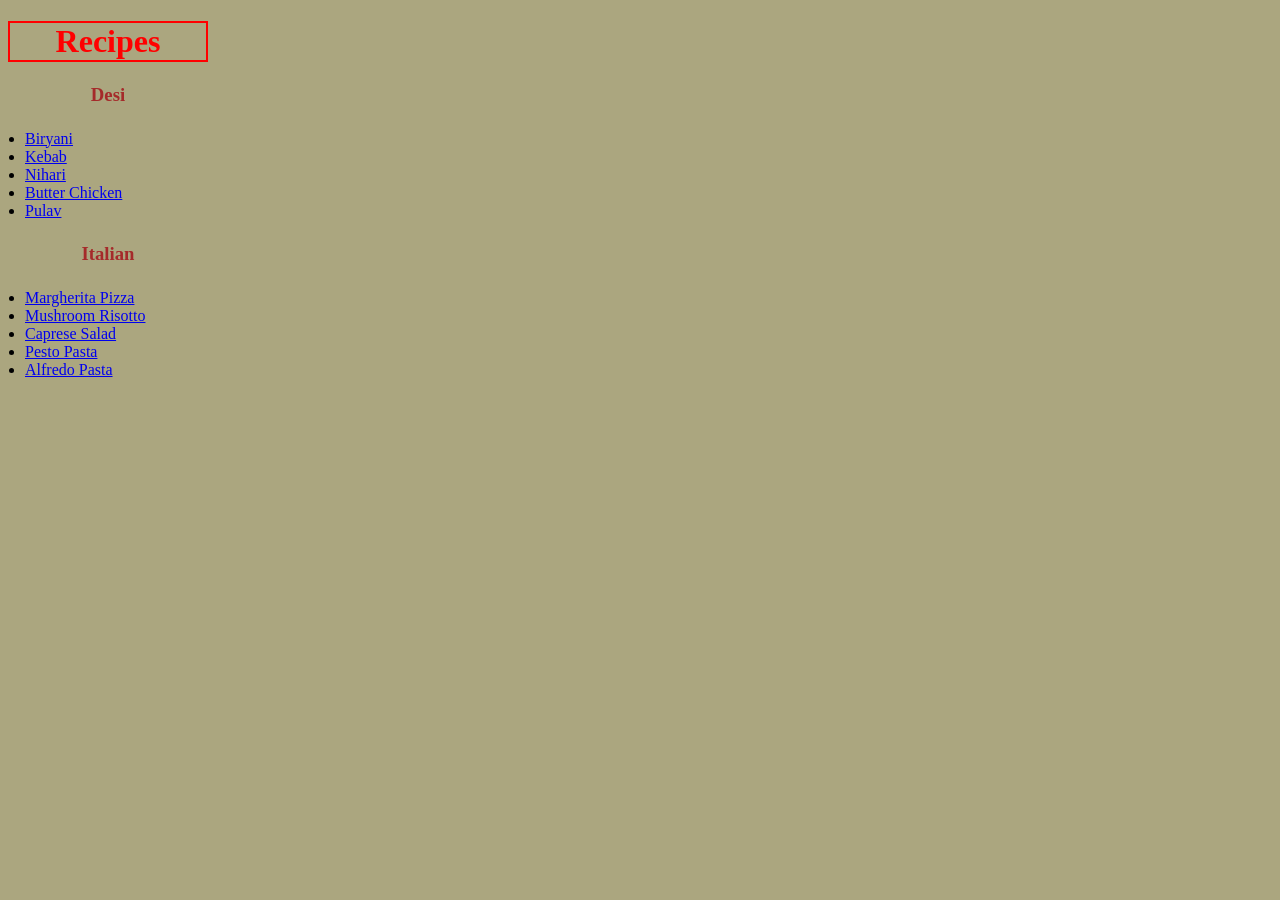
<file: index.html>
<!DOCTYPE html>
<html lang="en">
    <head>
        <meta charset="UTF-8">
        <title>Recipes</title>
        <link rel="stylesheet" href="style.css">
    </head>
    <body>
        <h1 id="main">Recipes</h1>
        <h3 class="main">Desi</h3>
        <ul class="menue">
            <li><a href="recipes/desi/biryani.html" target="_blank" rel="noreferrer">Biryani</a></li>
            <li><a href="recipes/desi/kebab.html" target="_blank" rel="noreferrer">Kebab</a></li>
            <li><a href="recipes/desi/nihari.html" target="_blank" rel="noreferrer">Nihari</a></li>
            <li><a href="recipes/desi/butterchicken.html" target="_blank" rel="noreferrer">Butter Chicken</a></li>
            <li><a href="recipes/desi/pulav.html" target="_blank" rel="noreferrer">Pulav</a></li>
        </ul>
        <h3 class="main">Italian</h3>
        <ul class="menue">
            <li><a href="recipes/italian/margheritapizza.html" target="_blank" rel="noreferrer">Margherita Pizza</a></li>
            <li><a href="recipes/italian/mushroomrisotto.html" target="_blank" rel="noreferrer">Mushroom Risotto</a></li>
            <li><a href="recipes/italian/capresesalad.html" target="_blank" rel="noreferrer">Caprese Salad</a></li>
            <li><a href="recipes/italian/pestopasta.html" target="_blank" rel="noreferrer">Pesto Pasta</a></li>
            <li><a href="recipes/italian/alfredopasta.html" target="_blank" rel="noreferrer">Alfredo Pasta</a></li>
        </ul>
    </body>
</html>
</file>
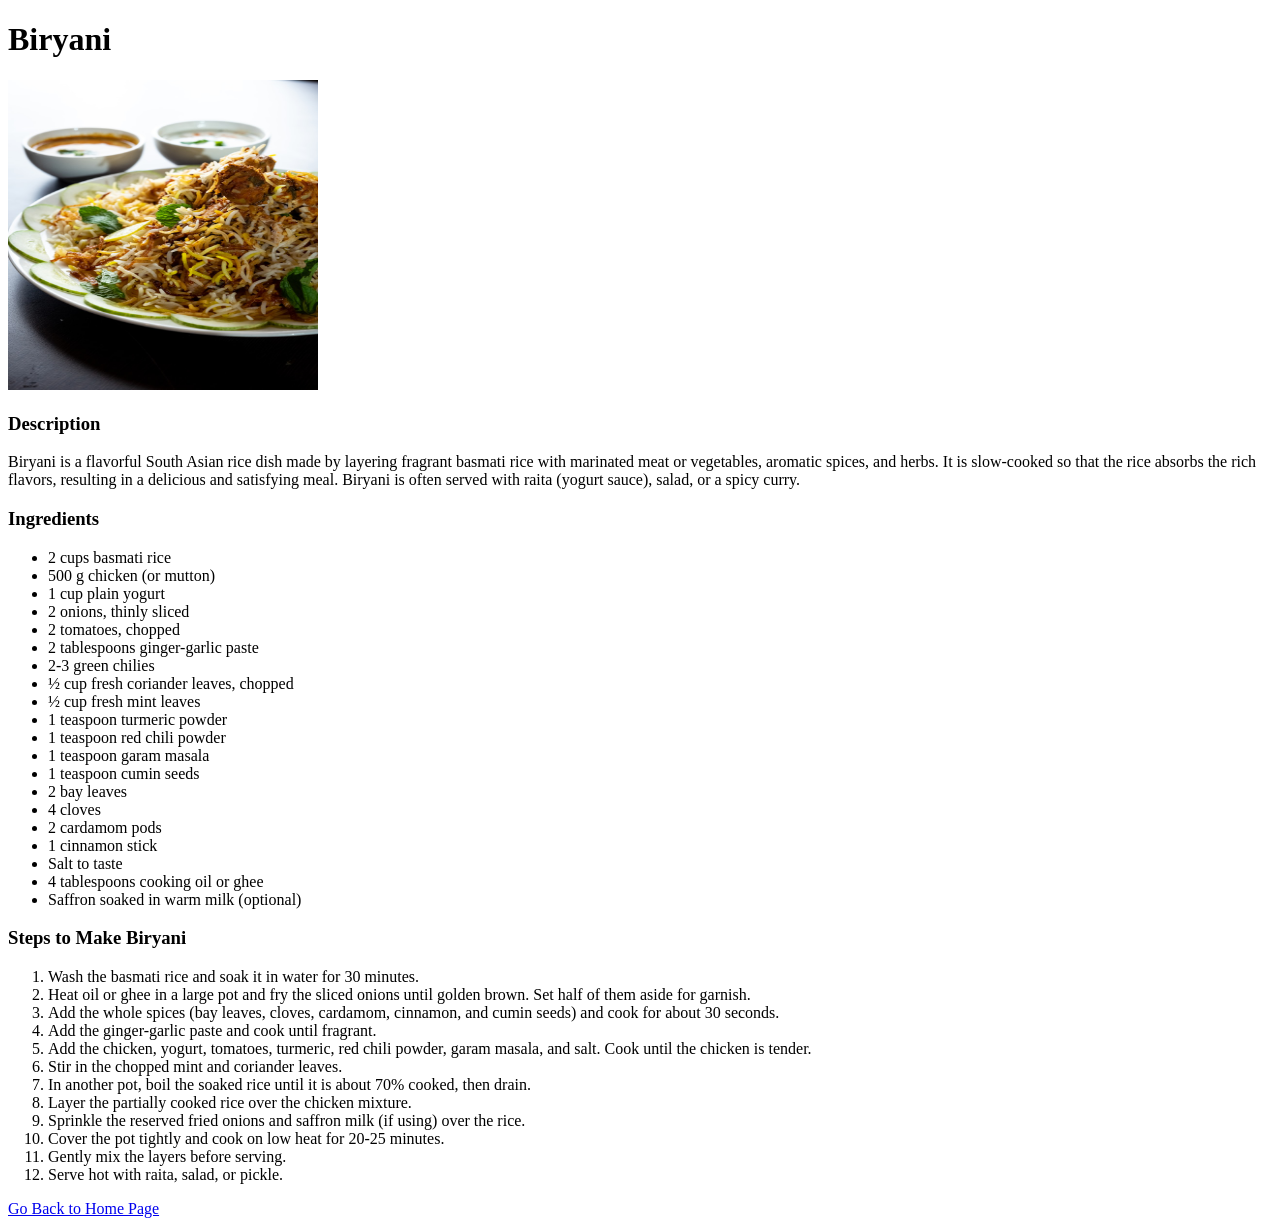
<file: recipes/desi/biryani.html>
<!DOCTYPE html>
<html lang="en">
    <head>
        <meta charset="UTF-8">
        <title>biryani</title>
    </head>
    <body>
        <h1>Biryani</h1>
        <img src="../../images/biryani.jpg" alt="The Photo of Biryani" height="310" width="310">
        <h3>Description</h3>
        <p>Biryani is a flavorful South Asian rice dish made by layering fragrant basmati rice with marinated meat or vegetables, 
            aromatic spices, and herbs. It is slow-cooked so that the rice absorbs the rich flavors, resulting in a delicious and satisfying meal. 
            Biryani is often served with raita (yogurt sauce), salad, or a spicy curry.</p>
        <h3>Ingredients</h3>
        <ul>
            <li>2 cups basmati rice</li>
            <li>500 g chicken (or mutton)</li>
            <li>1 cup plain yogurt</li>
            <li>2 onions, thinly sliced</li>
            <li>2 tomatoes, chopped</li>
            <li>2 tablespoons ginger-garlic paste</li>
            <li>2-3 green chilies</li>
            <li>½ cup fresh coriander leaves, chopped</li>
            <li>½ cup fresh mint leaves</li>
            <li>1 teaspoon turmeric powder</li>
            <li>1 teaspoon red chili powder</li>
            <li>1 teaspoon garam masala</li>
            <li>1 teaspoon cumin seeds</li>
            <li>2 bay leaves</li>
            <li>4 cloves</li>
            <li>2 cardamom pods</li>
            <li>1 cinnamon stick</li>
            <li>Salt to taste</li>
            <li>4 tablespoons cooking oil or ghee</li>
           <li>Saffron soaked in warm milk (optional)</li>
        </ul>

        <h3>Steps to Make Biryani</h3>
        <ol>
            <li>Wash the basmati rice and soak it in water for 30 minutes.</li>
            <li> Heat oil or ghee in a large pot and fry the sliced onions until golden brown. Set half of them aside for garnish.</li>
            <li>Add the whole spices (bay leaves, cloves, cardamom, cinnamon, and cumin seeds) and cook for about 30 seconds.</li>
            <li>Add the ginger-garlic paste and cook until fragrant.</li>
            <li>Add the chicken, yogurt, tomatoes, turmeric, red chili powder, garam masala, and salt. Cook until the chicken is tender.</li>
            <li>Stir in the chopped mint and coriander leaves.</li>
            <li>In another pot, boil the soaked rice until it is about 70% cooked, then drain.</li>
            <li>Layer the partially cooked rice over the chicken mixture.</li>
            <li>Sprinkle the reserved fried onions and saffron milk (if using) over the rice.</li>
            <li>Cover the pot tightly and cook on low heat for 20-25 minutes.</li>
            <li>Gently mix the layers before serving.</li>
            <li>Serve hot with raita, salad, or pickle.</li>
        </ol>
        <a href="../../index.html">Go Back to Home Page</a> 
    </body>
</html>
</file>
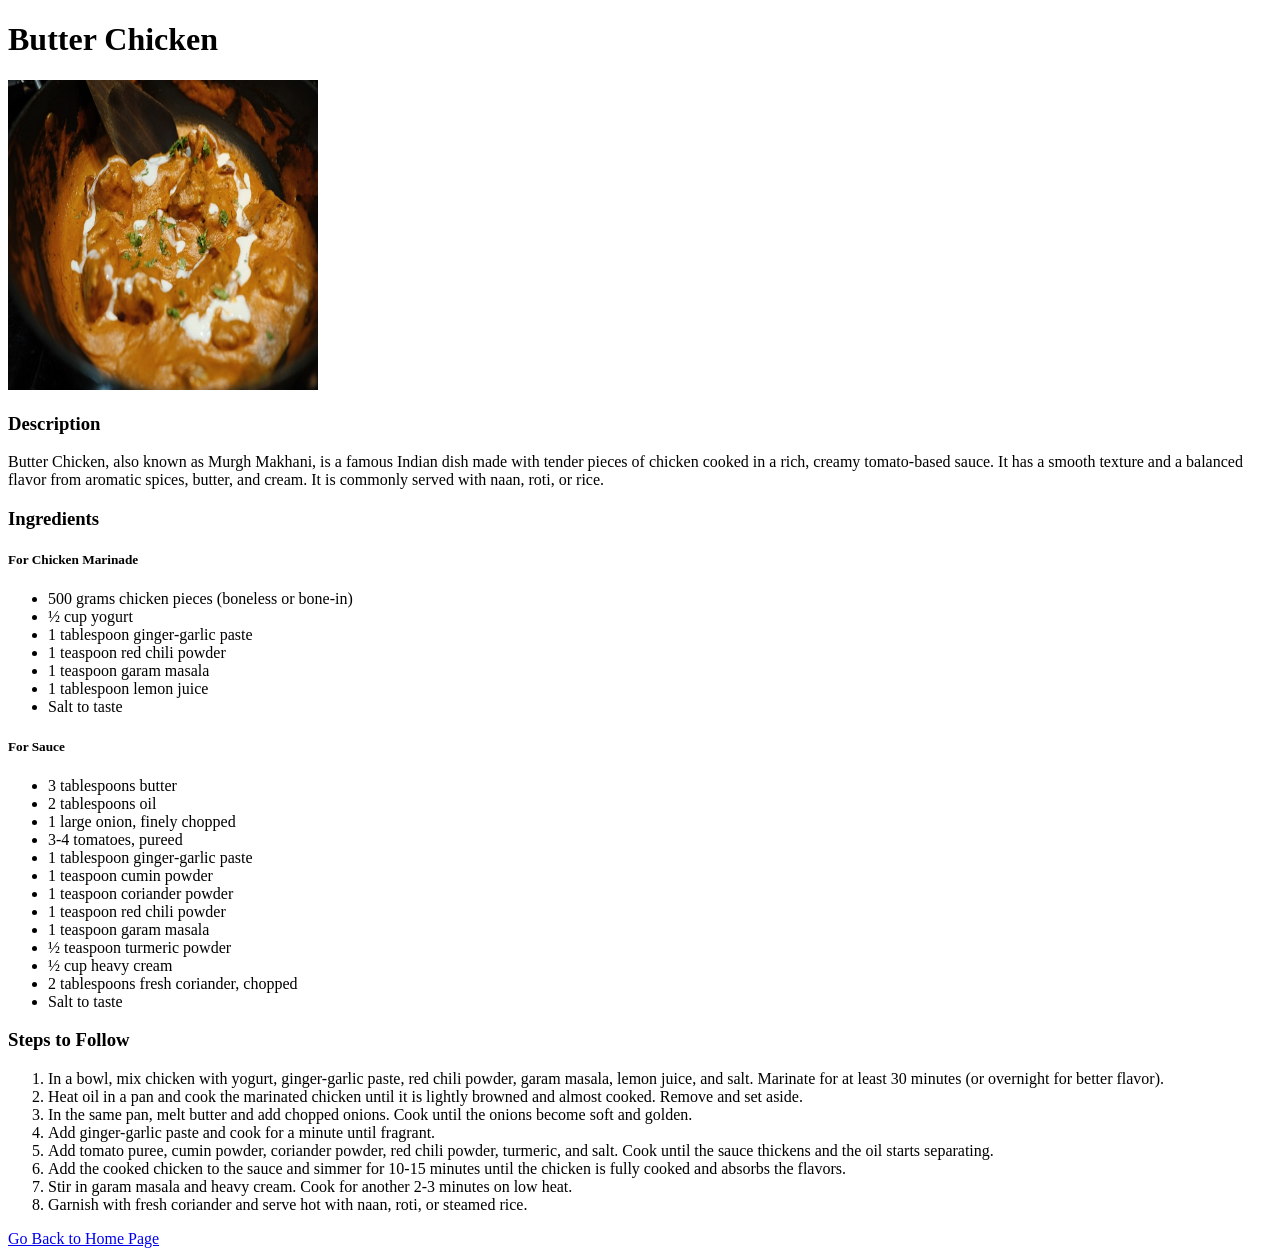
<file: recipes/desi/butterchicken.html>
<!DOCTYPE html>
<html lang="en">
    <head>
        <meta charset="UTF-8">
        <title>butterchicken</title>
    </head>
    <body>
        <h1>Butter Chicken</h1>
        <img src="../../images/butterchicken.jpg" alt="The image of Butter Chicken" height="310" width="310">
        <h3>Description</h3>
        <p>Butter Chicken, also known as Murgh Makhani, is a famous Indian dish made with tender pieces of chicken cooked in a rich, creamy tomato-based sauce.
             It has a smooth texture and a balanced flavor from aromatic spices, butter, and cream. It is commonly served with naan, roti, or rice.</p>
        <h3>Ingredients</h3>
        <h5>For Chicken Marinade</h5>
        <ul>
            <li>500 grams chicken pieces (boneless or bone-in)</li>
            <li>½ cup yogurt</li>
            <li>1 tablespoon ginger-garlic paste</li>
            <li>1 teaspoon red chili powder</li>
            <li>1 teaspoon garam masala</li>
            <li>1 tablespoon lemon juice</li>
            <li>Salt to taste</li>
        </ul>
        <h5>For Sauce</h5>
        <ul>
            <li>3 tablespoons butter</li>
            <li>2 tablespoons oil</li>
            <li>1 large onion, finely chopped</li>
            <li>3-4 tomatoes, pureed</li>
            <li>1 tablespoon ginger-garlic paste</li>
            <li>1 teaspoon cumin powder</li>
            <li>1 teaspoon coriander powder</li>
            <li>1 teaspoon red chili powder</li>
            <li>1 teaspoon garam masala</li>
            <li>½ teaspoon turmeric powder</li>
            <li>½ cup heavy cream</li>
            <li>2 tablespoons fresh coriander, chopped</li>
            <li>Salt to taste</li>
        </ul>
        <h3>Steps to Follow</h3>
        <ol>
            <li>In a bowl, mix chicken with yogurt, ginger-garlic paste, red chili powder, garam masala, lemon juice, and salt. Marinate for at least 30 minutes (or overnight for better flavor).</li>
            <li>Heat oil in a pan and cook the marinated chicken until it is lightly browned and almost cooked. Remove and set aside.</li>
            <li>In the same pan, melt butter and add chopped onions. Cook until the onions become soft and golden.</li>
            <li>Add ginger-garlic paste and cook for a minute until fragrant.</li>
            <li>Add tomato puree, cumin powder, coriander powder, red chili powder, turmeric, and salt. Cook until the sauce thickens and the oil starts separating.</li>
            <li>Add the cooked chicken to the sauce and simmer for 10-15 minutes until the chicken is fully cooked and absorbs the flavors.</li>
            <li>Stir in garam masala and heavy cream. Cook for another 2-3 minutes on low heat.</li>
            <li>Garnish with fresh coriander and serve hot with naan, roti, or steamed rice.</li>
        </ol>
        <a href="../../index.html">Go Back to Home Page</a>   
    </body>
</html>
</file>
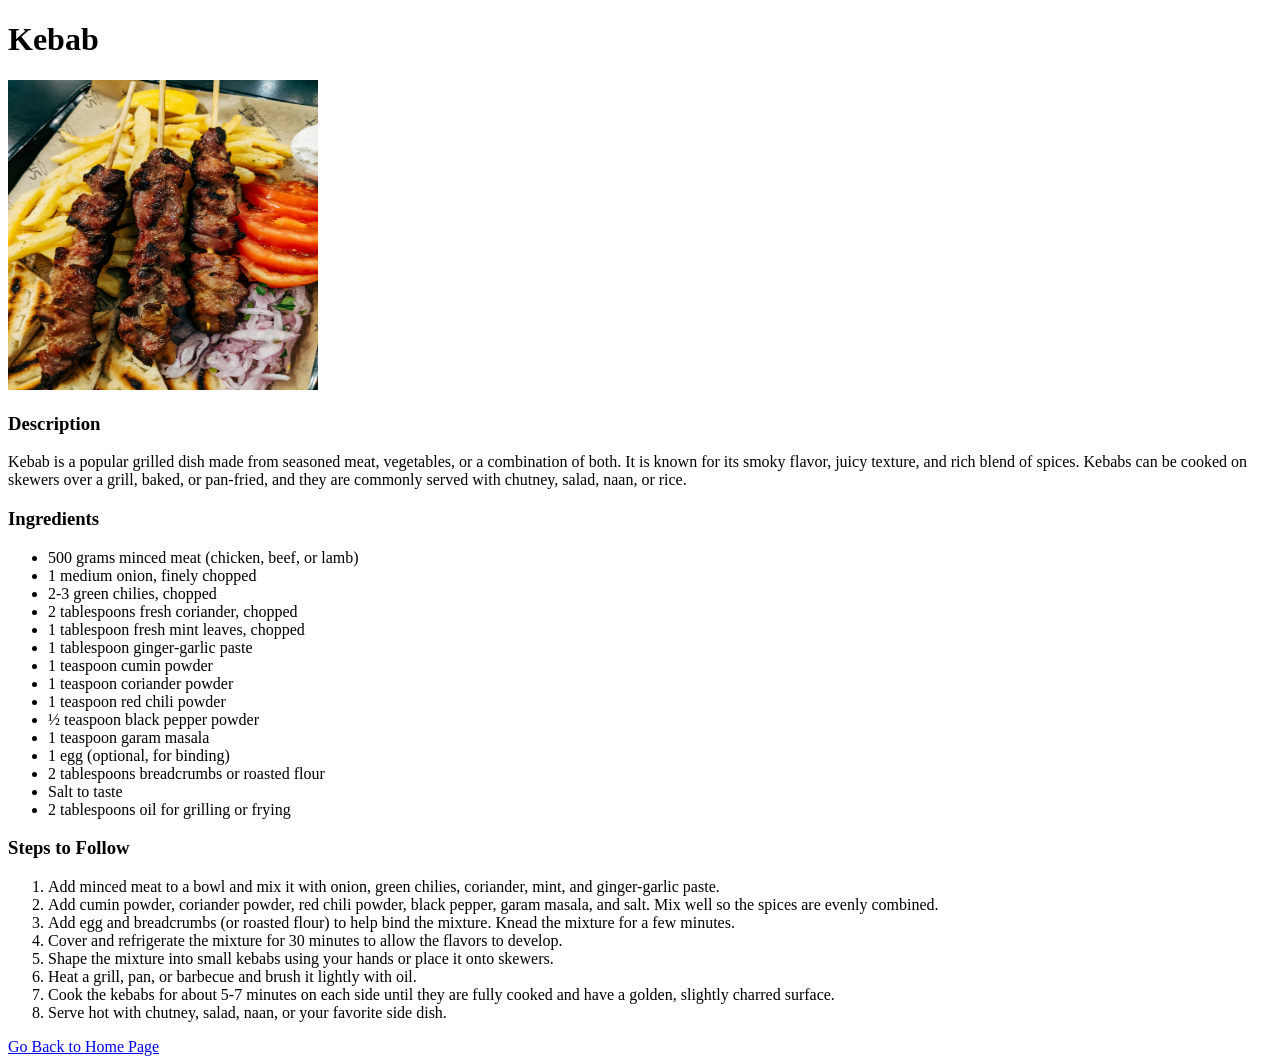
<file: recipes/desi/kebab.html>
<!DOCTYPE html>
<html lang="en">
    <head>
        <meta charset="UTF-8">
        <title>kebab</title>
    </head>
    <body>
        <h1>Kebab</h1>
        <img src="../../images/kebab.jpg" alt="The image of kebab" height="310" width="310">
        <h3>Description</h3>
        <p>Kebab is a popular grilled dish made from seasoned meat, vegetables, or a combination of both. It is known for its smoky flavor, juicy texture, and rich blend of spices.
             Kebabs can be cooked on skewers over a grill, baked, or pan-fried, and they are commonly served with chutney, salad, naan, or rice.</p>
        <h3>Ingredients</h3>
        <ul>
            <li>500 grams minced meat (chicken, beef, or lamb)</li>
    <li>1 medium onion, finely chopped</li>
    <li>2-3 green chilies, chopped</li>
    <li>2 tablespoons fresh coriander, chopped</li>
    <li>1 tablespoon fresh mint leaves, chopped</li>
    <li>1 tablespoon ginger-garlic paste</li>
    <li>1 teaspoon cumin powder</li>
    <li>1 teaspoon coriander powder</li>
    <li>1 teaspoon red chili powder</li>
    <li>½ teaspoon black pepper powder</li>
    <li>1 teaspoon garam masala</li>
    <li>1 egg (optional, for binding)</li>
    <li>2 tablespoons breadcrumbs or roasted flour</li>
    <li>Salt to taste</li>
    <li>2 tablespoons oil for grilling or frying</li>
        </ul>
        <h3>Steps to Follow</h3>
        <ol>
            <li>Add minced meat to a bowl and mix it with onion, green chilies, coriander, mint, and ginger-garlic paste.</li>
            <li>Add cumin powder, coriander powder, red chili powder, black pepper, garam masala, and salt. Mix well so the spices are evenly combined.</li>
            <li>Add egg and breadcrumbs (or roasted flour) to help bind the mixture. Knead the mixture for a few minutes.</li>
            <li>Cover and refrigerate the mixture for 30 minutes to allow the flavors to develop.</li>
            <li>Shape the mixture into small kebabs using your hands or place it onto skewers.</li>
            <li>Heat a grill, pan, or barbecue and brush it lightly with oil.</li>
            <li>Cook the kebabs for about 5-7 minutes on each side until they are fully cooked and have a golden, slightly charred surface.</li>
            <li>Serve hot with chutney, salad, naan, or your favorite side dish.</li>
        </ol>
        <a href="../../index.html">Go Back to Home Page</a> 
    </body>
</html>
</file>
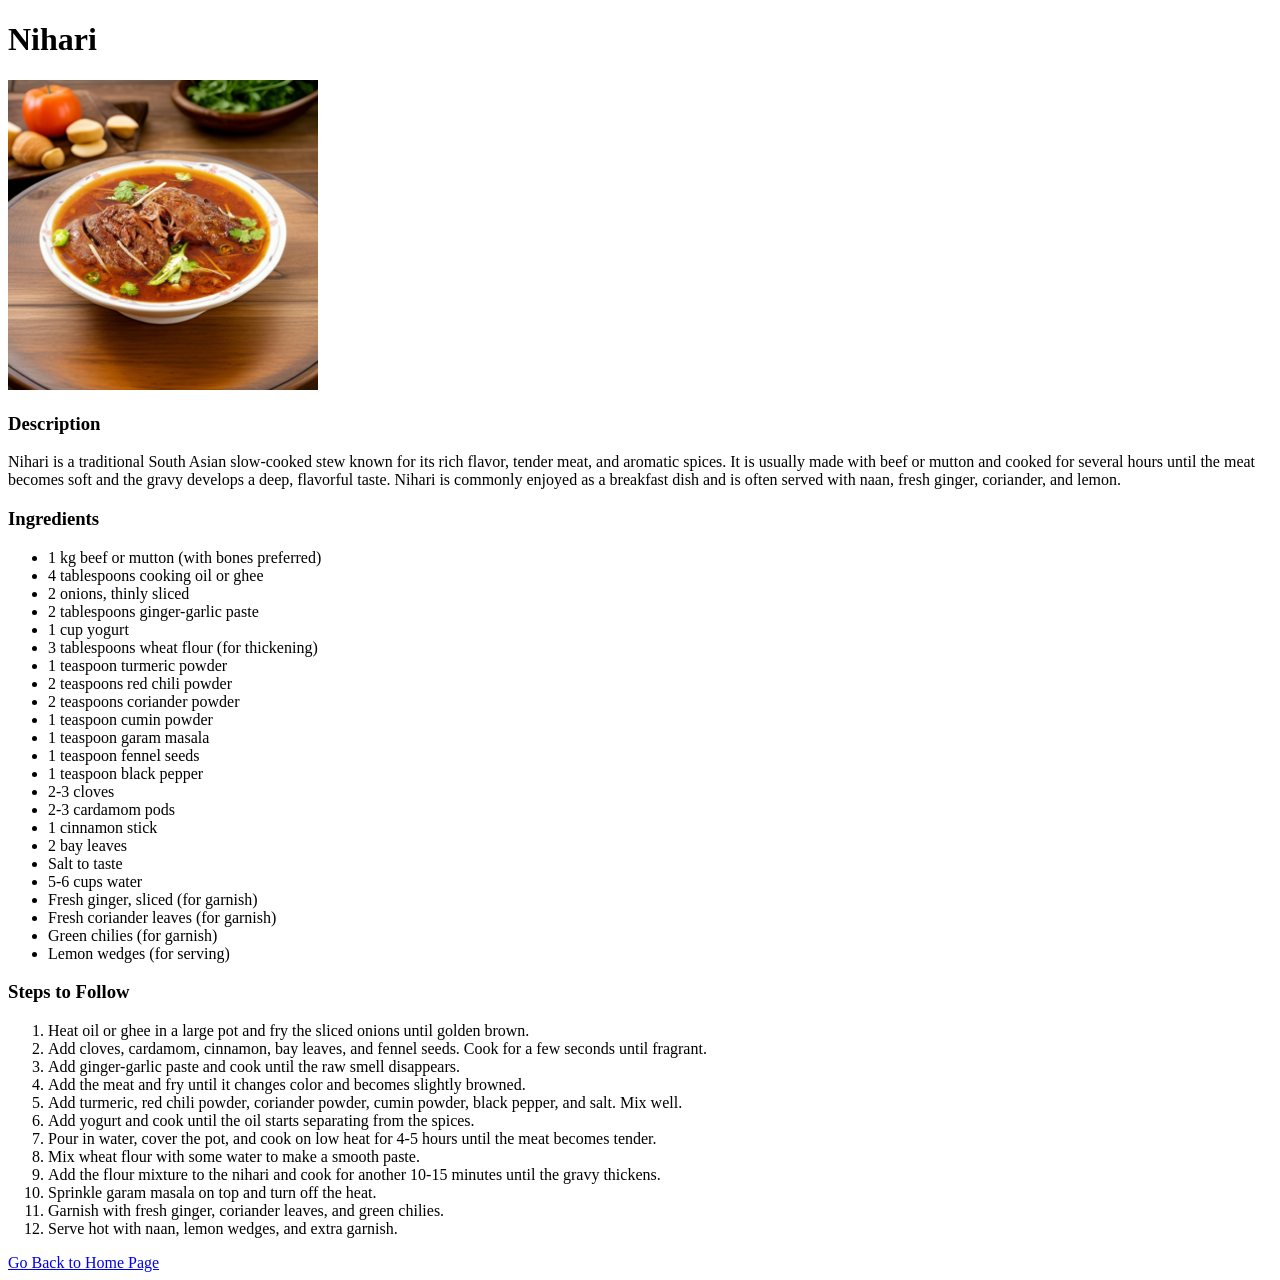
<file: recipes/desi/nihari.html>
<!DOCTYPE html>
<html lang="en">
    <head>
        <meta charset="UTF-8">
        <title>nihari</title>
    </head>
    <body>
        <h1>Nihari</h1>
        <img src="../../images/nihari.jpg" alt="The image of nihari" height="310" width="310">
        <h3>Description</h3>
        <p>Nihari is a traditional South Asian slow-cooked stew known for its rich flavor, tender meat, and aromatic spices. 
            It is usually made with beef or mutton and cooked for several hours until the meat becomes soft and the gravy develops a deep, flavorful taste. 
            Nihari is commonly enjoyed as a breakfast dish and is often served with naan, fresh ginger, coriander, and lemon.</p>
        <h3>Ingredients</h3>
        <ul>
            <li>1 kg beef or mutton (with bones preferred)</li>
            <li>4 tablespoons cooking oil or ghee</li>
            <li>2 onions, thinly sliced</li>
            <li>2 tablespoons ginger-garlic paste</li>
            <li>1 cup yogurt</li>
            <li>3 tablespoons wheat flour (for thickening)</li>
            <li>1 teaspoon turmeric powder</li>
            <li>2 teaspoons red chili powder</li>
            <li>2 teaspoons coriander powder</li>
            <li>1 teaspoon cumin powder</li>
            <li>1 teaspoon garam masala</li>
            <li>1 teaspoon fennel seeds</li>
            <li>1 teaspoon black pepper</li>
            <li>2-3 cloves</li>
            <li>2-3 cardamom pods</li>
            <li>1 cinnamon stick</li>
            <li>2 bay leaves</li>
            <li>Salt to taste</li>
            <li>5-6 cups water</li>
            <li>Fresh ginger, sliced (for garnish)</li>
            <li>Fresh coriander leaves (for garnish)</li>
            <li>Green chilies (for garnish)</li>
            <li>Lemon wedges (for serving)</li>
        </ul>
        <h3>Steps to Follow</h3>
        <ol>
            <li>Heat oil or ghee in a large pot and fry the sliced onions until golden brown.</li>
            <li>Add cloves, cardamom, cinnamon, bay leaves, and fennel seeds. Cook for a few seconds until fragrant.</li>
            <li>Add ginger-garlic paste and cook until the raw smell disappears.</li>
            <li>Add the meat and fry until it changes color and becomes slightly browned.</li>
            <li>Add turmeric, red chili powder, coriander powder, cumin powder, black pepper, and salt. Mix well.</li>
            <li>Add yogurt and cook until the oil starts separating from the spices.</li>
            <li>Pour in water, cover the pot, and cook on low heat for 4-5 hours until the meat becomes tender.</li>
            <li>Mix wheat flour with some water to make a smooth paste.</li>
            <li>Add the flour mixture to the nihari and cook for another 10-15 minutes until the gravy thickens.</li>
            <li>Sprinkle garam masala on top and turn off the heat.</li>
            <li>Garnish with fresh ginger, coriander leaves, and green chilies.</li>
            <li>Serve hot with naan, lemon wedges, and extra garnish.</li>
        </ol>
        <a href="../../index.html">Go Back to Home Page</a> 
    </body>
</html>
</file>
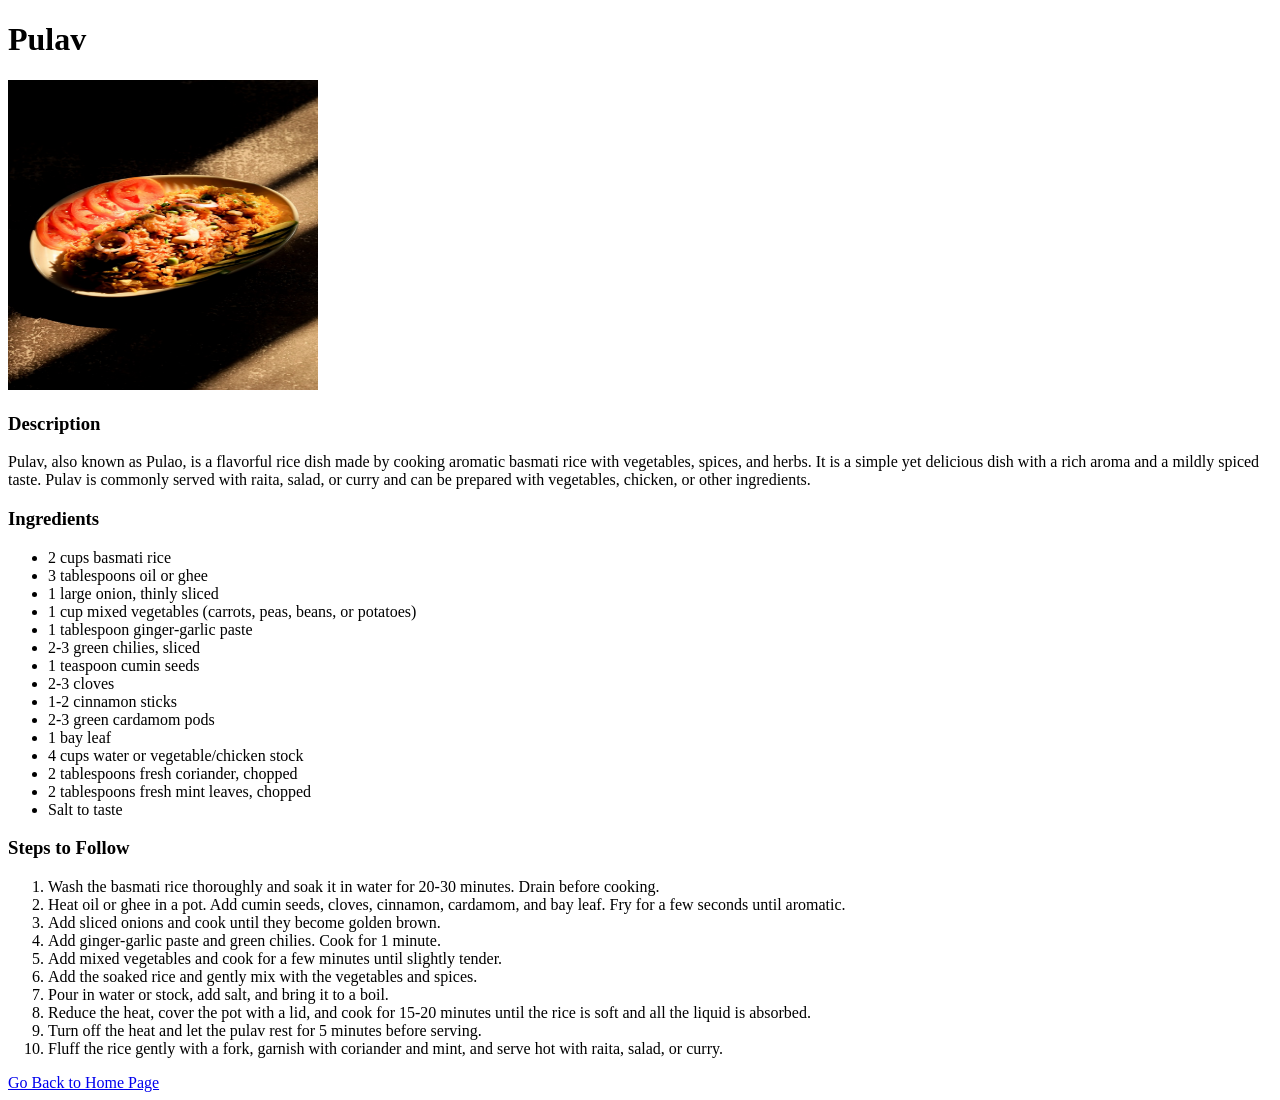
<file: recipes/desi/pulav.html>
<!DOCTYPE html>
<html lang="en">
    <head>
        <meta charset="UTF-8">
        <title>pulav</title>
    </head>
    <body>
        <h1>Pulav</h1>
        <img src="../../images/pulav.jpg" alt="The image of Pulav" height="310" width="310">
        <h3>Description</h3>
        <p>Pulav, also known as Pulao, is a flavorful rice dish made by cooking aromatic basmati rice with vegetables, spices, and herbs. It is a simple yet delicious dish with a rich aroma and a mildly spiced taste. 
            Pulav is commonly served with raita, salad, or curry and can be prepared with vegetables, chicken, or other ingredients.</p>
        <h3>Ingredients</h3>
        <ul>
            <li>2 cups basmati rice</li>
            <li>3 tablespoons oil or ghee</li>
            <li>1 large onion, thinly sliced</li>
            <li>1 cup mixed vegetables (carrots, peas, beans, or potatoes)</li>
            <li>1 tablespoon ginger-garlic paste</li>
            <li>2-3 green chilies, sliced</li>
            <li>1 teaspoon cumin seeds</li>
            <li>2-3 cloves</li>
            <li>1-2 cinnamon sticks</li>
            <li>2-3 green cardamom pods</li>
            <li>1 bay leaf</li>
            <li>4 cups water or vegetable/chicken stock</li>
            <li>2 tablespoons fresh coriander, chopped</li>
            <li>2 tablespoons fresh mint leaves, chopped</li>
            <li>Salt to taste</li>
        </ul>
        <h3>Steps to Follow</h3>
        <ol>
            <li>Wash the basmati rice thoroughly and soak it in water for 20-30 minutes. Drain before cooking.</li>
            <li>Heat oil or ghee in a pot. Add cumin seeds, cloves, cinnamon, cardamom, and bay leaf. Fry for a few seconds until aromatic.</li>
            <li>Add sliced onions and cook until they become golden brown.</li>
            <li>Add ginger-garlic paste and green chilies. Cook for 1 minute.</li>
            <li>Add mixed vegetables and cook for a few minutes until slightly tender.</li>
            <li>Add the soaked rice and gently mix with the vegetables and spices.</li>
            <li>Pour in water or stock, add salt, and bring it to a boil.</li>
            <li>Reduce the heat, cover the pot with a lid, and cook for 15-20 minutes until the rice is soft and all the liquid is absorbed.</li>
            <li>Turn off the heat and let the pulav rest for 5 minutes before serving.</li>
            <li>Fluff the rice gently with a fork, garnish with coriander and mint, and serve hot with raita, salad, or curry.</li>
        </ol>
        <a href="../../index.html">Go Back to Home Page</a> 
    </body>
</html>
</file>
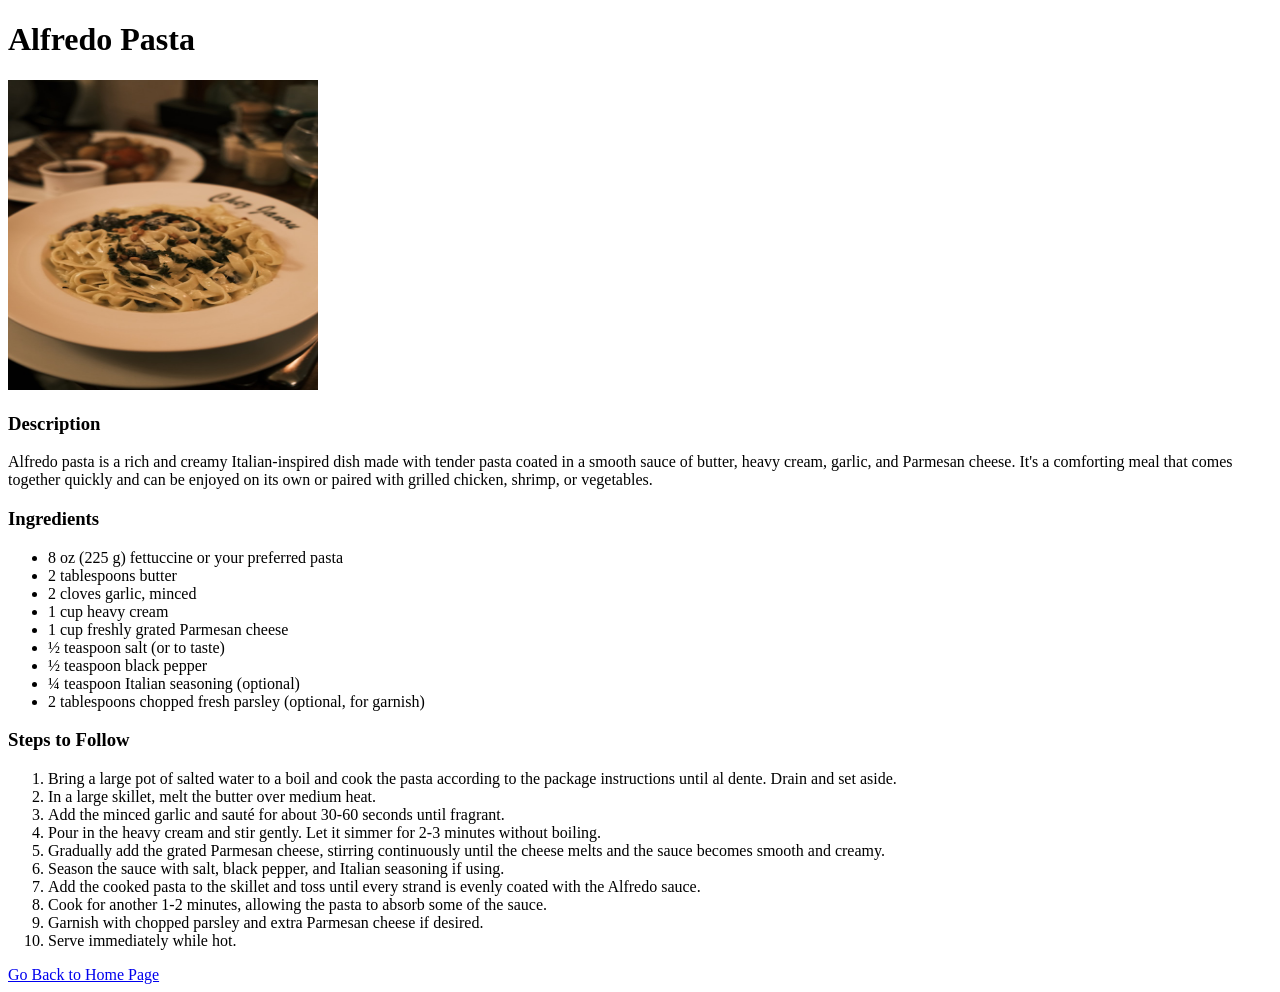
<file: recipes/italian/alfredopasta.html>
<!DOCTYPE html>
<html lang="en">
    <head>
        <meta charset="UTF-8">
        <title>alfredopasta</title>
    </head>
    <body>
        <h1>Alfredo Pasta</h1>
        <img src="../../images/alfredopasta.jpg" alt="The image of Alfredo Pasta" height="310" width="310">
        <h3>Description</h3>
        <p>Alfredo pasta is a rich and creamy Italian-inspired dish made with tender pasta coated in a smooth sauce of butter, heavy cream, garlic, and Parmesan cheese.
             It's a comforting meal that comes together quickly and can be enjoyed on its own or paired with grilled chicken, shrimp, or vegetables.</p>
        <h3>Ingredients</h3>
        <ul>
            <li>8 oz (225 g) fettuccine or your preferred pasta</li>
            <li>2 tablespoons butter</li>
            <li>2 cloves garlic, minced</li>
            <li>1 cup heavy cream</li>
            <li>1 cup freshly grated Parmesan cheese</li>
            <li>½ teaspoon salt (or to taste)</li>
            <li>½ teaspoon black pepper</li>
            <li>¼ teaspoon Italian seasoning (optional)</li>
            <li>2 tablespoons chopped fresh parsley (optional, for garnish)</li>
        </ul>
        <h3>Steps to Follow</h3>
        <ol>
            <li>Bring a large pot of salted water to a boil and cook the pasta according to the package instructions until al dente. Drain and set aside.</li>
            <li>In a large skillet, melt the butter over medium heat.</li>
            <li>Add the minced garlic and sauté for about 30-60 seconds until fragrant.</li>
            <li>Pour in the heavy cream and stir gently. Let it simmer for 2-3 minutes without boiling.</li>
            <li>Gradually add the grated Parmesan cheese, stirring continuously until the cheese melts and the sauce becomes smooth and creamy.</li>
            <li>Season the sauce with salt, black pepper, and Italian seasoning if using.</li>
            <li>Add the cooked pasta to the skillet and toss until every strand is evenly coated with the Alfredo sauce.</li>
            <li>Cook for another 1-2 minutes, allowing the pasta to absorb some of the sauce.</li>
            <li>Garnish with chopped parsley and extra Parmesan cheese if desired.</li>
            <li>Serve immediately while hot.</li>
        </ol>
        <a href="../../index.html">Go Back to Home Page</a> 
    </body>
</html>
</file>
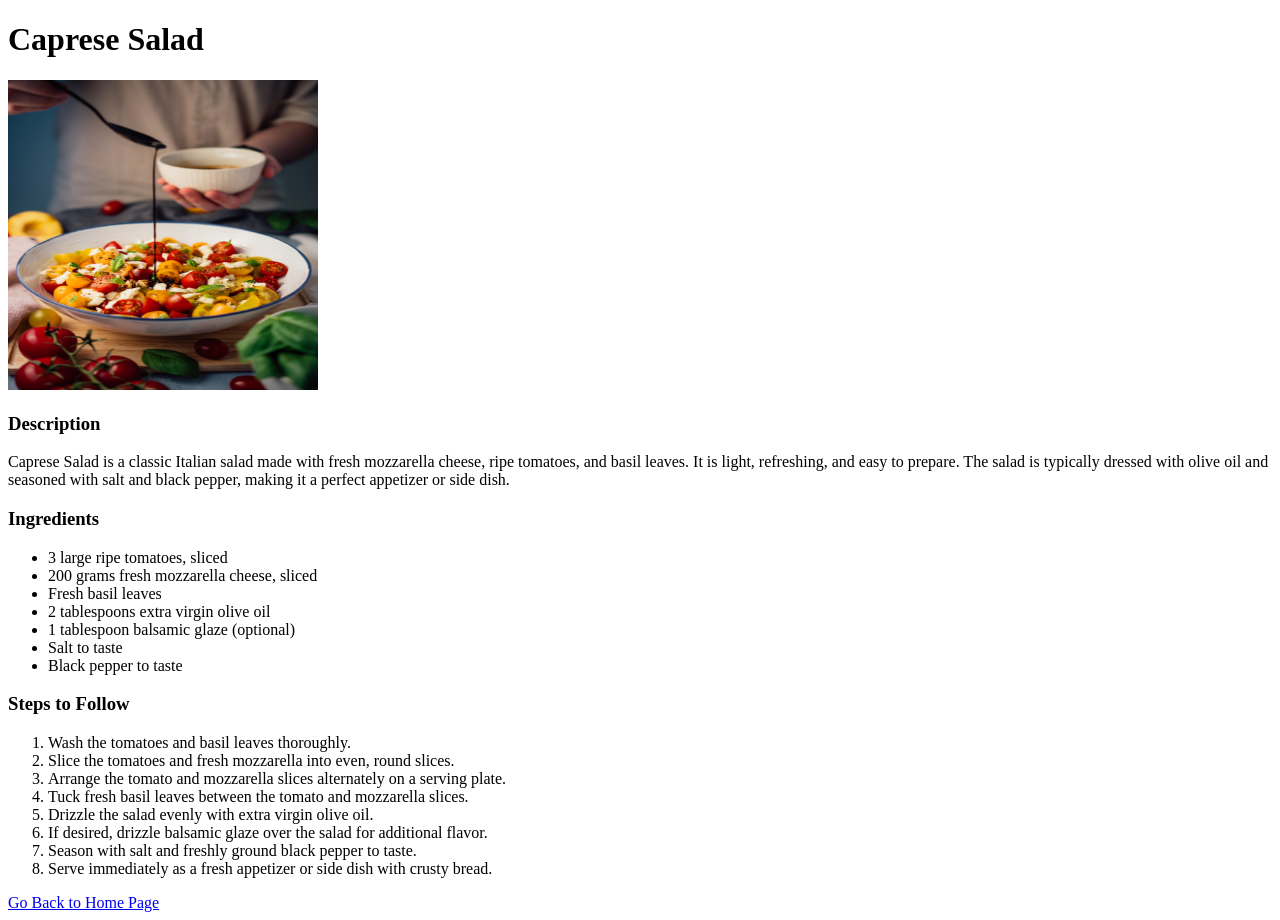
<file: recipes/italian/capresesalad.html>
<!DOCTYPE html>
<html lang="en">
    <head>
        <meta charset="UTF-8">
        <title>capresesalad</title>
    </head>
    <body>
        <h1>Caprese Salad</h1>
        <img src="../../images/capresesalad.jpg" alt="The image of Caprese Salad" height="310" width="310">
        <h3>Description</h3>
        <p>Caprese Salad is a classic Italian salad made with fresh mozzarella cheese, ripe tomatoes, and basil leaves. 
            It is light, refreshing, and easy to prepare. The salad is typically dressed with olive oil and seasoned with salt and black pepper, making it a perfect appetizer or side dish.</p>
        <h3>Ingredients</h3>
        <ul>
            <li>3 large ripe tomatoes, sliced</li>
            <li>200 grams fresh mozzarella cheese, sliced</li>
            <li>Fresh basil leaves</li>
            <li>2 tablespoons extra virgin olive oil</li>
            <li>1 tablespoon balsamic glaze (optional)</li>
            <li>Salt to taste</li>
            <li>Black pepper to taste</li>
        </ul>
        <h3>Steps to Follow</h3>
        <ol>
            <li>Wash the tomatoes and basil leaves thoroughly.</li>
            <li>Slice the tomatoes and fresh mozzarella into even, round slices.</li>
            <li>Arrange the tomato and mozzarella slices alternately on a serving plate.</li>
            <li>Tuck fresh basil leaves between the tomato and mozzarella slices.</li>
            <li>Drizzle the salad evenly with extra virgin olive oil.</li>
            <li>If desired, drizzle balsamic glaze over the salad for additional flavor.</li>
            <li>Season with salt and freshly ground black pepper to taste.</li>
            <li>Serve immediately as a fresh appetizer or side dish with crusty bread.</li>
        </ol>
        <a href="../../index.html">Go Back to Home Page</a> 
    </body>
</html>
</file>
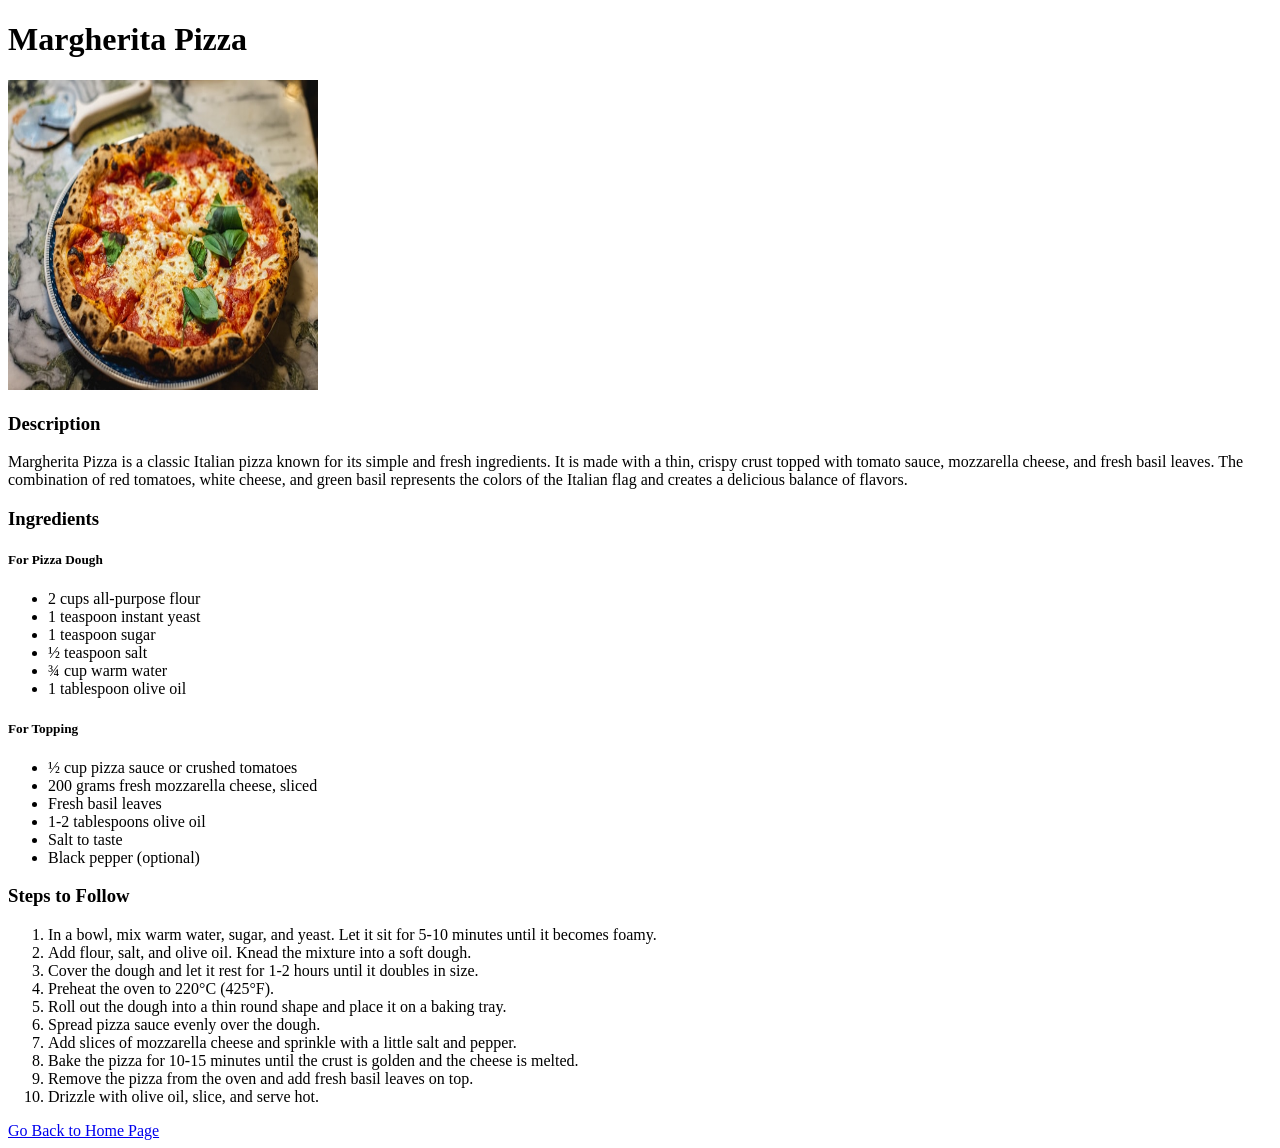
<file: recipes/italian/margheritapizza.html>
<!DOCTYPE html>
<html lang="en">
    <head>
        <meta charset="UTF-8">
        <title>margheritapizza</title>
    </head>
    <body>
        <h1>Margherita Pizza</h1>
        <img src="../../images/margheritapizza.jpg" alt="The image of Margherita Pizza" height="310" width="310">
        <h3>Description</h3>
        <p>Margherita Pizza is a classic Italian pizza known for its simple and fresh ingredients. It is made with a thin, crispy crust topped with tomato sauce, mozzarella cheese, and fresh basil leaves. 
            The combination of red tomatoes, white cheese, and green basil represents the colors of the Italian flag and creates a delicious balance of flavors.</p>
        <h3>Ingredients</h3>
        <h5>For Pizza Dough</h5>
        <ul>
            <li>2 cups all-purpose flour</li>
            <li>1 teaspoon instant yeast</li>
            <li>1 teaspoon sugar</li>
            <li>½ teaspoon salt</li>
            <li>¾ cup warm water</li>
            <li>1 tablespoon olive oil</li>
        </ul>
        <h5>For Topping</h5>
        <ul>
            <li>½ cup pizza sauce or crushed tomatoes</li>
            <li>200 grams fresh mozzarella cheese, sliced</li>
            <li>Fresh basil leaves</li>
            <li>1-2 tablespoons olive oil</li>
            <li>Salt to taste</li>
            <li>Black pepper (optional)</li>
        </ul>
        <h3>Steps to Follow</h3>
        <ol>
            <li>In a bowl, mix warm water, sugar, and yeast. Let it sit for 5-10 minutes until it becomes foamy.</li>
            <li>Add flour, salt, and olive oil. Knead the mixture into a soft dough.</li>
            <li>Cover the dough and let it rest for 1-2 hours until it doubles in size.</li>
            <li>Preheat the oven to 220°C (425°F).</li>
            <li>Roll out the dough into a thin round shape and place it on a baking tray.</li>
            <li>Spread pizza sauce evenly over the dough.</li>
            <li>Add slices of mozzarella cheese and sprinkle with a little salt and pepper.</li>
            <li>Bake the pizza for 10-15 minutes until the crust is golden and the cheese is melted.</li>
            <li>Remove the pizza from the oven and add fresh basil leaves on top.</li>
            <li>Drizzle with olive oil, slice, and serve hot.</li>
        </ol>
        <a href="../../index.html">Go Back to Home Page</a> 
    </body>
</html>
</file>
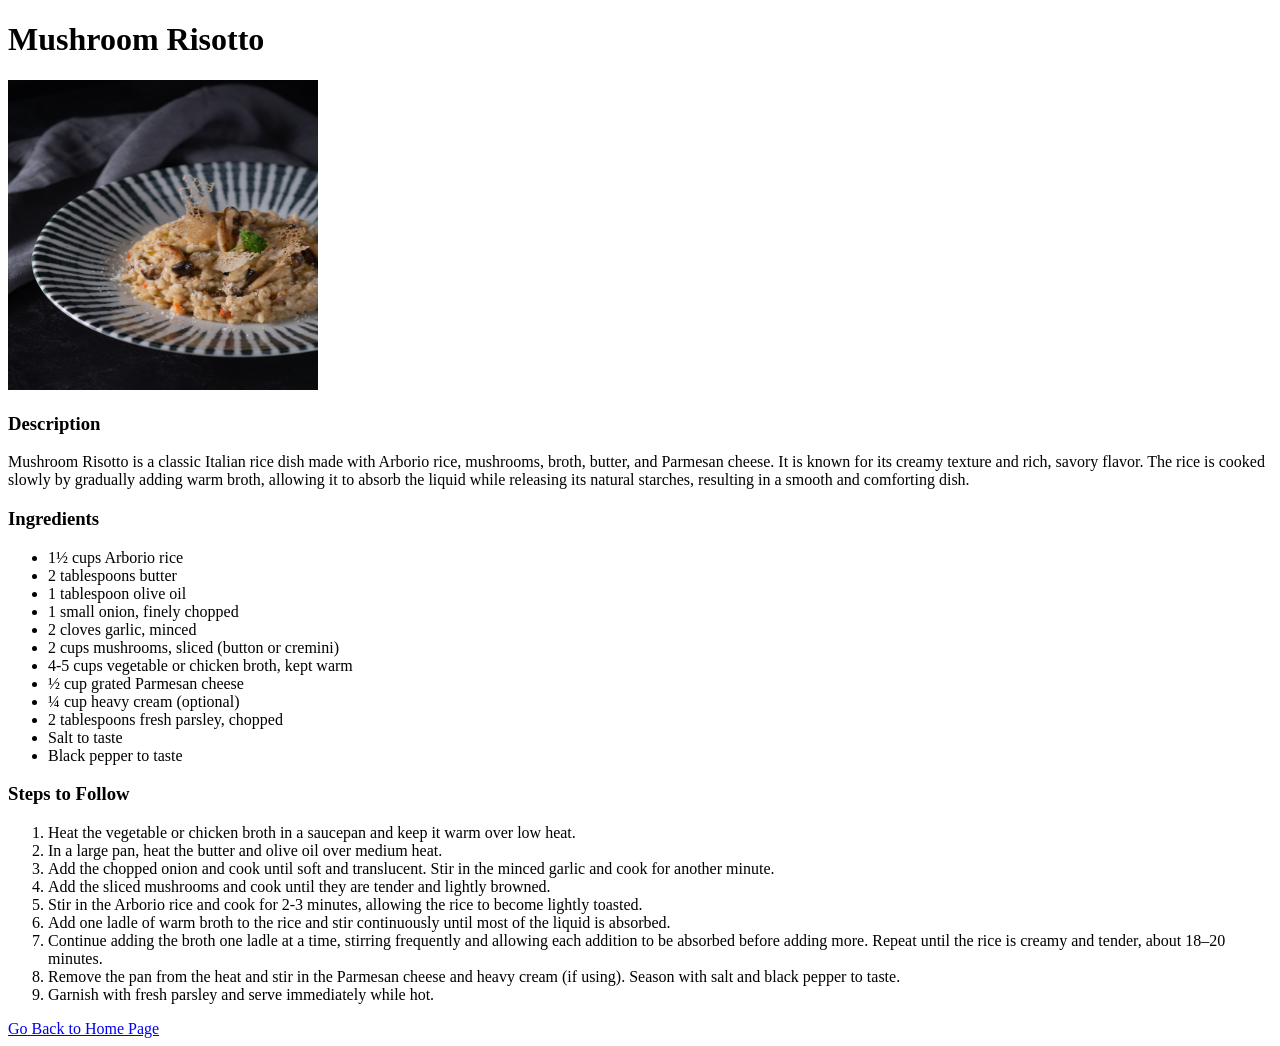
<file: recipes/italian/mushroomrisotto.html>
<!DOCTYPE html>
<html lang="en">
    <head>
        <meta charset="UTF-8">
        <title>mushroomrisotto</title>
    </head>
    <body>
        <h1>Mushroom Risotto</h1>
        <img src="../../images/mushroomrisotto.jpg" alt="The image of Mushroom Risotto" height="310" width="310">
        <h3>Description</h3>
        <p>Mushroom Risotto is a classic Italian rice dish made with Arborio rice, mushrooms, broth, butter, and Parmesan cheese. It is known for its creamy texture and rich, savory flavor. 
            The rice is cooked slowly by gradually adding warm broth, allowing it to absorb the liquid while releasing its natural starches, resulting in a smooth and comforting dish.</p>
        <h3>Ingredients</h3>
        <ul>
            <li>1½ cups Arborio rice</li>
            <li>2 tablespoons butter</li>
            <li>1 tablespoon olive oil</li>
            <li>1 small onion, finely chopped</li>
            <li>2 cloves garlic, minced</li>
            <li>2 cups mushrooms, sliced (button or cremini)</li>
            <li>4-5 cups vegetable or chicken broth, kept warm</li>
            <li>½ cup grated Parmesan cheese</li>
            <li>¼ cup heavy cream (optional)</li>
            <li>2 tablespoons fresh parsley, chopped</li>
            <li>Salt to taste</li>
            <li>Black pepper to taste</li>
        </ul>
        <h3>Steps to Follow</h3>
        <ol>
            <li>Heat the vegetable or chicken broth in a saucepan and keep it warm over low heat.</li>
            <li>In a large pan, heat the butter and olive oil over medium heat.</li>
            <li>Add the chopped onion and cook until soft and translucent. Stir in the minced garlic and cook for another minute.</li>
            <li>Add the sliced mushrooms and cook until they are tender and lightly browned.</li>
            <li>Stir in the Arborio rice and cook for 2-3 minutes, allowing the rice to become lightly toasted.</li>
            <li>Add one ladle of warm broth to the rice and stir continuously until most of the liquid is absorbed.</li>
            <li>Continue adding the broth one ladle at a time, stirring frequently and allowing each addition to be absorbed before adding more. Repeat until the rice is creamy and tender, about 18–20 minutes.</li>
            <li>Remove the pan from the heat and stir in the Parmesan cheese and heavy cream (if using). Season with salt and black pepper to taste.</li>
            <li>Garnish with fresh parsley and serve immediately while hot.</li>
        </ol>
        <a href="../../index.html">Go Back to Home Page</a> 
    </body>
</html>
</file>
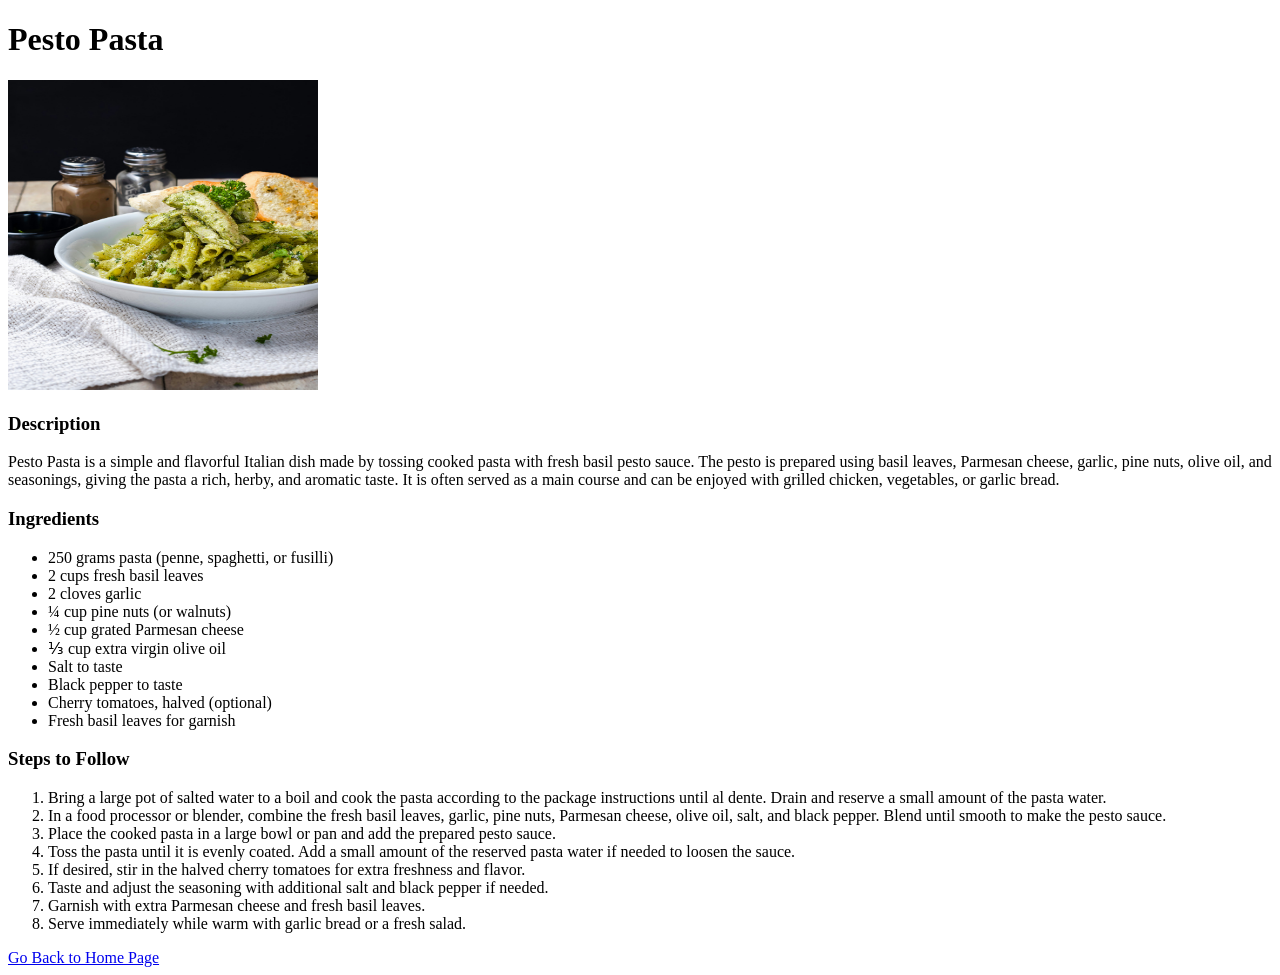
<file: recipes/italian/pestopasta.html>
<!DOCTYPE html>
<html lang="en">
    <head>
        <meta charset="UTF-8">
        <title>pestopasta</title>
    </head>
    <body>
        <h1>Pesto Pasta</h1>
        <img src="../../images/pestopasta.jpg" alt="The image of Pesto Pasta" height="310" width="310">
        <h3>Description</h3>
        <p>Pesto Pasta is a simple and flavorful Italian dish made by tossing cooked pasta with fresh basil pesto sauce. The pesto is prepared using basil leaves, Parmesan cheese, garlic, pine nuts, olive oil, and seasonings, giving the pasta a rich, herby, and aromatic taste. 
            It is often served as a main course and can be enjoyed with grilled chicken, vegetables, or garlic bread.</p>
        <h3>Ingredients</h3>
        <ul>
            <li>250 grams pasta (penne, spaghetti, or fusilli)</li>
            <li>2 cups fresh basil leaves</li>
            <li>2 cloves garlic</li>
            <li>¼ cup pine nuts (or walnuts)</li>
            <li>½ cup grated Parmesan cheese</li>
            <li>⅓ cup extra virgin olive oil</li>
            <li>Salt to taste</li>
            <li>Black pepper to taste</li>
            <li>Cherry tomatoes, halved (optional)</li>
            <li>Fresh basil leaves for garnish</li>
        </ul>
        <h3>Steps to Follow</h3>
        <ol>
            <li>Bring a large pot of salted water to a boil and cook the pasta according to the package instructions until al dente. Drain and reserve a small amount of the pasta water.</li>
            <li>In a food processor or blender, combine the fresh basil leaves, garlic, pine nuts, Parmesan cheese, olive oil, salt, and black pepper. Blend until smooth to make the pesto sauce.</li>
            <li>Place the cooked pasta in a large bowl or pan and add the prepared pesto sauce.</li>
            <li>Toss the pasta until it is evenly coated. Add a small amount of the reserved pasta water if needed to loosen the sauce.</li>
            <li>If desired, stir in the halved cherry tomatoes for extra freshness and flavor.</li>
            <li>Taste and adjust the seasoning with additional salt and black pepper if needed.</li>
            <li>Garnish with extra Parmesan cheese and fresh basil leaves.</li>
            <li>Serve immediately while warm with garlic bread or a fresh salad.</li>
        </ol>
        <a href="../../index.html">Go Back to Home Page</a> 
    </body>
</html>
</file>
<file: style.css>
body{
    background-color: rgb(171, 166, 127);
    max-width: 200px;
}
#main{
    color: red;
    text-align: center;
    border: 2px solid red;
}
.main{
    color:brown;
    text-align: center;
}
.menue{
    color:black;
    border: 2px;
    padding: 5px;
    margin: 12px;
}
</file>
